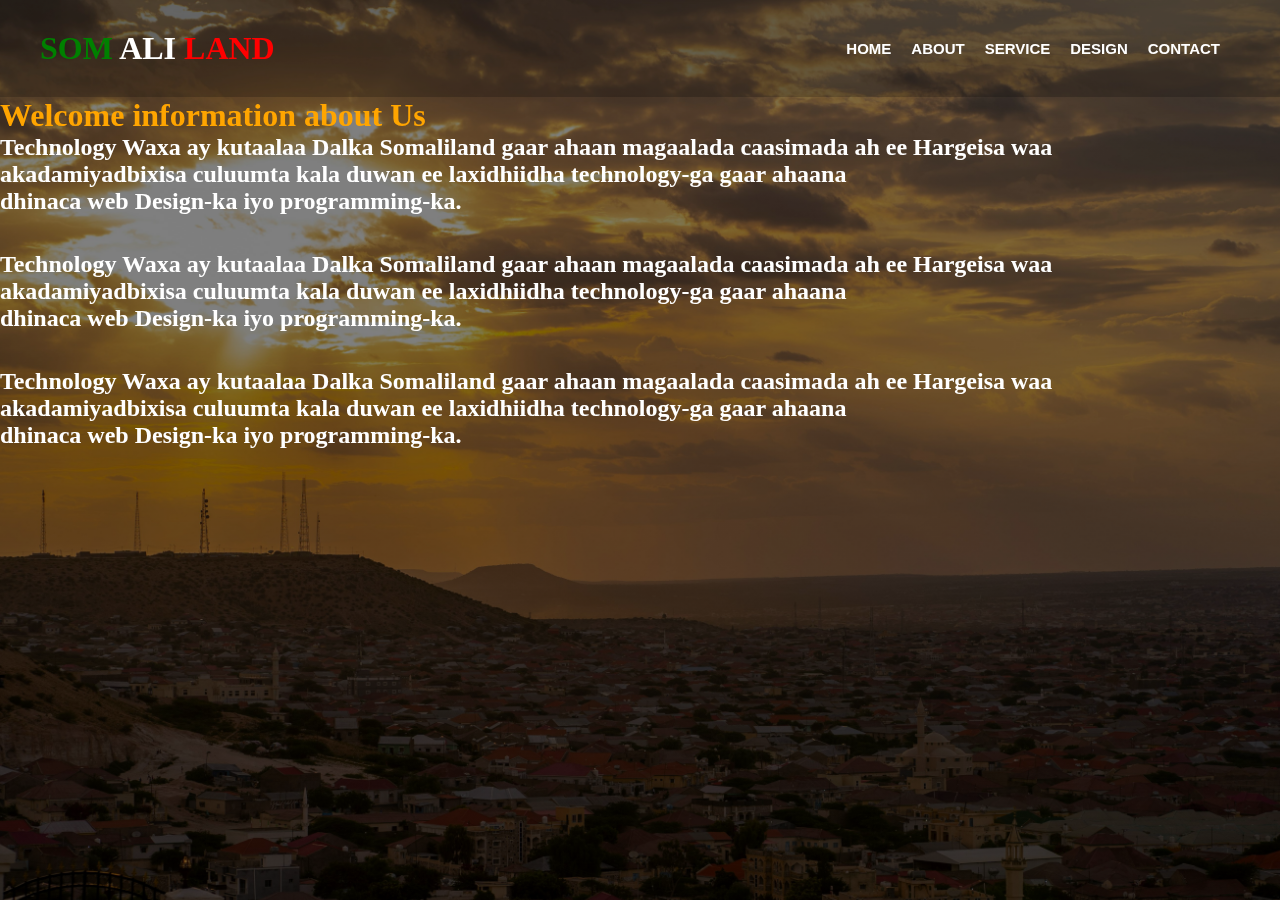
<file: about.html>
<!DOCTYPE html>
<html lang="en">
<head>
    <meta charset="UTF-8">
    <meta name="viewport" content="width=device-width, initial-scale=1.0">
    <title>CONTACT</title>
<link rel="stylesheet" href="qurxin.css">

</head>
<body>
    
    <div class="main">
        <div class="navbar">  
            <div class="menu">
                <h1 class="Jsl">
                    <span class="green">SOM</span>
                    <span class="white">ALI</span>
                    <span class="red">LAND</span>
                  </h1>
                  
                <ul> 
                    <li><a href="index.html">HOME</a></li>
                    <li><a href="about.html">ABOUT</a></li>
                    <li><a href="Service.html">SERVICE</a></li>
                    <li><a href="design.html">DESIGN</a></li>
                    <li><a href="contacts.html">CONTACT</a></li><br/>
                </ul>
        </div>
        </div>
    <h1 class="title">Welcome information about Us </h1>
 <h2 class="par1"> Technology Waxa ay kutaalaa Dalka Somaliland gaar ahaan magaalada caasimada ah
    ee Hargeisa waa  <br>akadamiyadbixisa culuumta kala duwan ee laxidhiidha technology-ga
    gaar ahaana  <br>dhinaca web Design-ka iyo programming-ka.
 </h2><br><br>
 <h2 class="par2"> Technology Waxa ay kutaalaa Dalka Somaliland gaar ahaan magaalada caasimada ah
    ee Hargeisa waa  <br>akadamiyadbixisa culuumta kala duwan ee laxidhiidha technology-ga
    gaar ahaana  <br>dhinaca web Design-ka iyo programming-ka.
 </h2><br><br>
 <h2 class="par3"> Technology Waxa ay kutaalaa Dalka Somaliland gaar ahaan magaalada caasimada ah
    ee Hargeisa waa  <br>akadamiyadbixisa culuumta kala duwan ee laxidhiidha technology-ga
    gaar ahaana  <br>dhinaca web Design-ka iyo programming-ka.
 </h2>
</div>
</body>
</html>
</file>
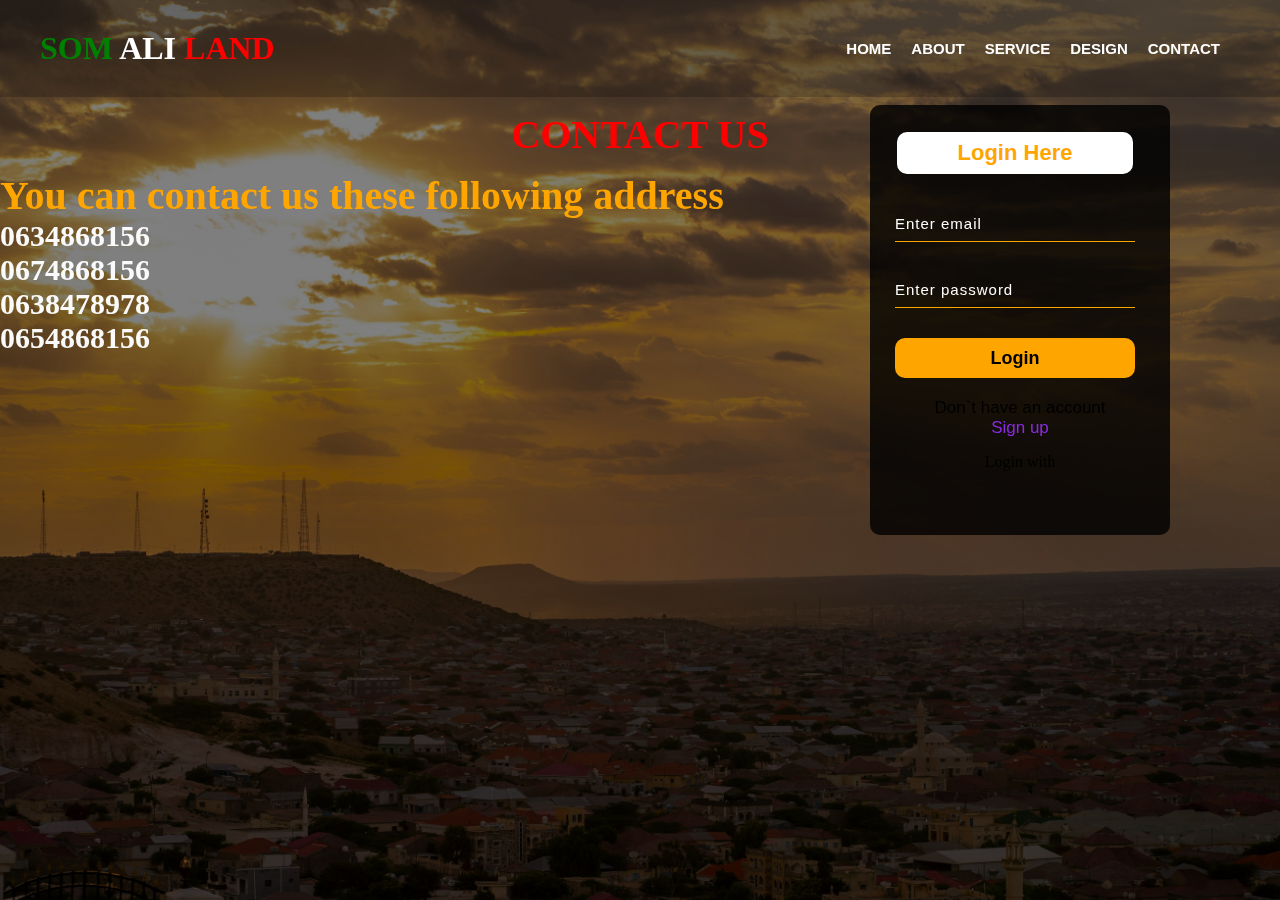
<file: contacts.html>
<!DOCTYPE html>
<html lang="en">
<head>
    <meta charset="UTF-8">
    <meta name="viewport" content="width=device-width, initial-scale=1.0">
    <title>contact</title>
<link rel="stylesheet" href="qurxin.css">
<style>
    .cin{
   
        color: orange;
    
        text-decoration: none;
        display: inline-block;
        font-size: 40px;
    }
    h4{
        font-size: 30px;
        color: rgb(250, 250, 250);
        text-decoration: none;
        display: block;
        
      
    }
 .con{
    font-size: 40px;
    color: red;
    text-decoration: none;
    display: block;
    padding: 14px 16px;
   
    text-align: center;

 }
 
</style>
</head>
<body>
    
    <div class="main">
        <div class="navbar">  
            <div class="menu">
                <h1 class="Jsl">
                    <span class="green">SOM</span>
                    <span class="white">ALI</span>
                    <span class="red">LAND</span>
                  </h1>
                <ul> 
                    <li><a href="index.html">HOME</a></li>
                    <li><a href="about.html">ABOUT</a></li>
                    <li><a href="Service.html">SERVICE</a></li>
                    <li><a href="design.html">DESIGN</a></li>
                    <li><a href="contacts.html">CONTACT</a></li><br/>
                </ul>
        </div>
        </div>
    <h1 class="con">CONTACT US</h1>
    <h3 class="cin">You can contact us these following address</h3>
    <h4>0634868156</h4>
    <h4>0674868156</h4>
    <h4>0638478978</h4>
    <h4>0654868156</h4>
</div>
<div class="form">
   <h2>Login Here</h2>
   <input type="email" name="email" placeholder="Enter email ">
   <input type="password" name="" placeholder="Enter password ">
  <button class="btn"><a href="">Login</a></button>
  <p class="link">Don`t have an account<br>
  <a href="https://accounts.google.com/signup/v2/kidaccountinfo?flowName=GlifWebSignIn&flowEntry=ServiceLogin&ddm=1">Sign up</a></p>
  <p class="liw">Login with</p>
  <div class="icon">
   <a href=""> </a>
  </div>
</div>
</body>
</html>
</file>
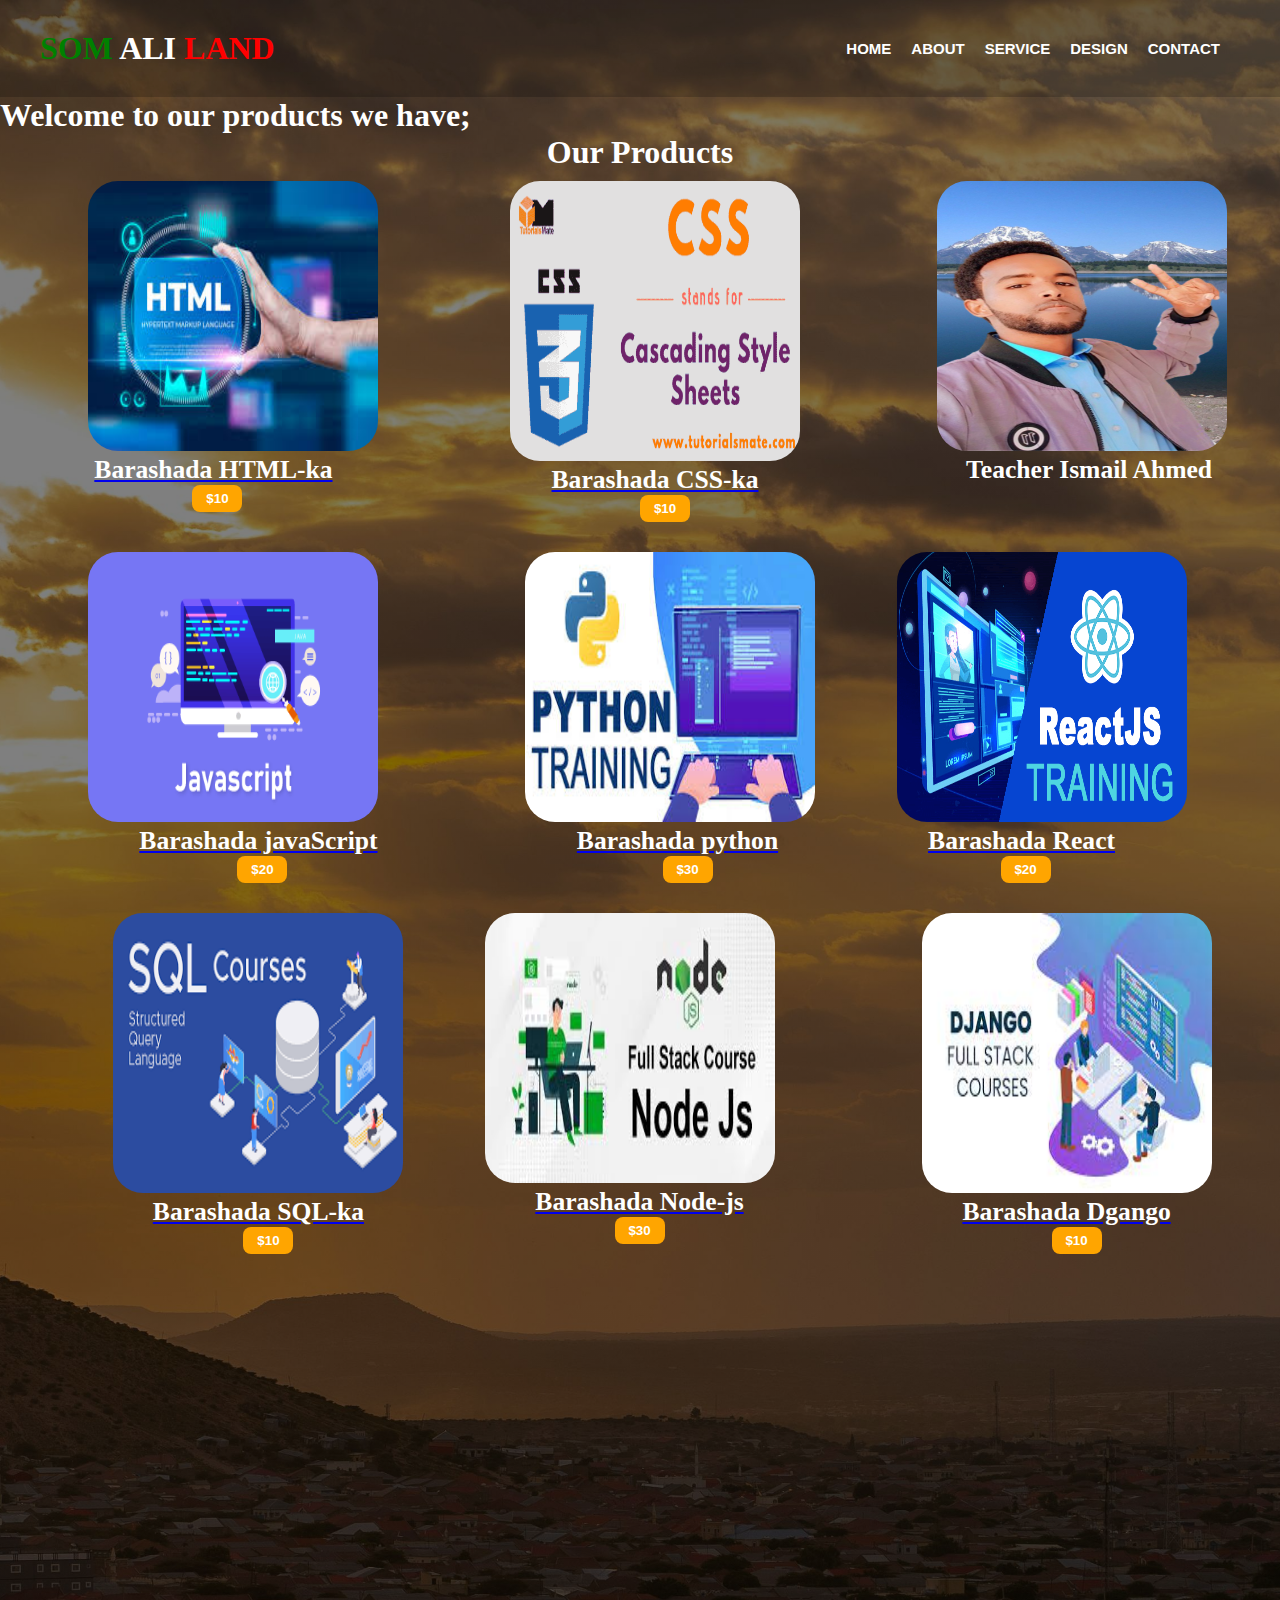
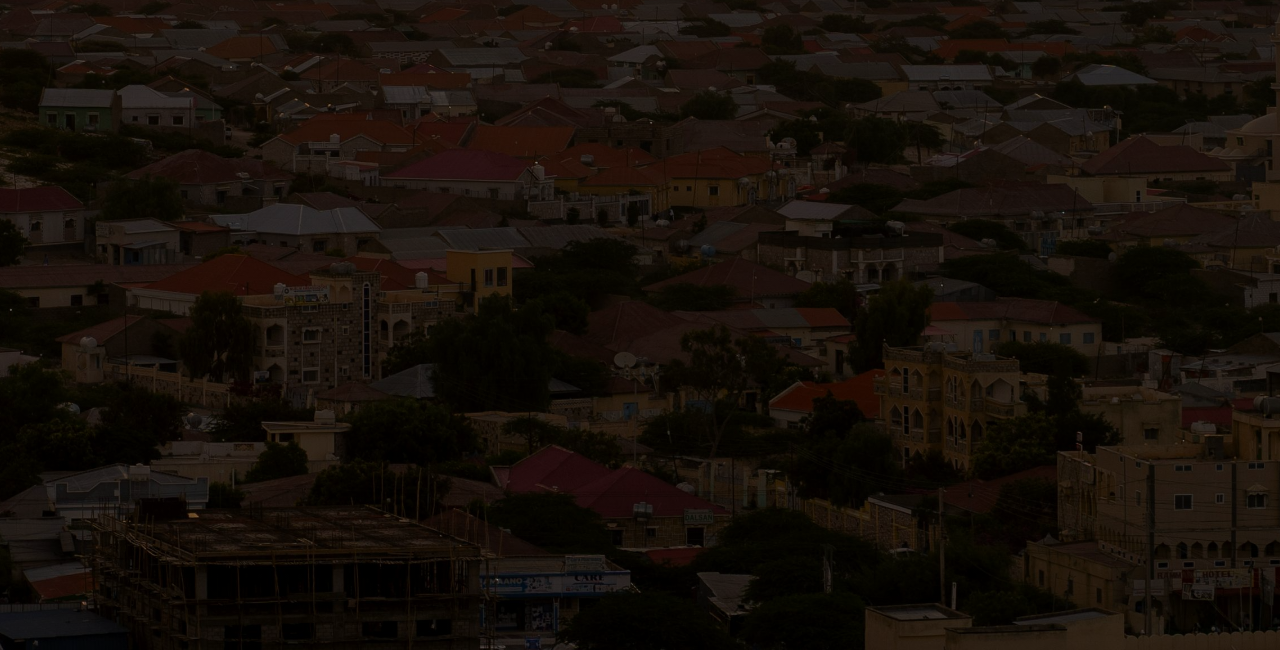
<file: design.html>
<!DOCTYPE html>
<html lang="en">
<head>
    <meta charset="UTF-8">
    <meta name="viewport" content="width=device-width, initial-scale=1.0">
    <title>Design</title>
    <link rel="stylesheet" href="bilic.css">

</head>
<body>
    <div class="man">
        <div class="navbar">  
            <div class="menu">
                <h1 class="Jsl">
                    <span class="green">SOM</span>
                    <span class="white">ALI</span>
                    <span class="red">LAND</span>
                  </h1>
                  
                <ul> 
                    <li><a href="index.html">HOME</a></li>
                    <li><a href="about.html">ABOUT</a></li>
                    <li><a href="Service.html">SERVICE</a></li>
                    <li><a href="design.html">DESIGN</a></li>
                    <li><a href="contacts.html">CONTACT</a></li><br/>
                </ul>
        </div>
        </div>

   
        <h1>Welcome to our products we have;</h1>
        <div id="prd" class="products">
            <h1>Our Products</h1>
            <div class="box-product">
                <!-- product one-->
                <div class="pr1">
                  <a href="https://www.w3schools.com/html/default.asp"><img src="htm.jpg" alt=""></a>
                    <div class="html">
                       <a href="https://www.w3schools.com/html/default.asp"><h3>Barashada HTML-ka</h3></a>
                       
                            <button class="qim">$10</button>
            
                       
                    </div>
                </div>
                <!-- product one-->
                <div class="pr2">
                    <a href="https://www.w3schools.com/css/default.asp"><img src="qur.png" alt="">
                    <div class="css">
                        <a href="https://www.w3schools.com/css/default.asp"><h3>Barashada CSS-ka</h3></a>
                        <button class="csss">$10</button>
                    </div>
                </div>
                <!-- product one-->
                <div class="pr3">
                    <img src="kamal.jpg" alt="">
                    <div class="ismo">
                        <h3>Teacher Ismail Ahmed</h3>
                        
                    </div>
                </div>
                <div class="pr4">
                  <a href="https://www.w3schools.com/js/default.asp"><img src="javaScript.png" alt=""></a>
                    <div class="css">
                       <a href="https://www.w3schools.com/js/default.asp"> <h3>Barashada javaScript</h3></a>
                        <button class="qim">$20</button>
                    </div>
                </div>
                <!-- product one-->
                <div class="pr6">
                    <a href="https://www.w3schools.com/python/default.asp"><img src="python.jpg" alt=""></a>
                    <div class="ismo">
                       <a href="https://www.w3schools.com/python/default.asp"> <h3>Barashada python</h3></a>
                        <button class="csss">$30</button>
                        
                    </div>
                </div>
                <div class="pr4">
                   <a href="https://www.w3schools.com/react/default.asp"> <img src="react.png" alt=""></a>
                    <div class="html">
                        <a href="https://www.w3schools.com/react/default.asp"><h3>Barashada React</h3></a>
                        <button class="qim">$20</button>
            
                       
                    </div>
                </div>
                <!-- product one-->
                <div class="pr2">
                   <a href="https://www.w3schools.com/sql/default.asp"> <img src="sql.png" alt=""></a>
                    <div class="css">
                       <a href="https://www.w3schools.com/sql/default.asp"> <h3>Barashada SQL-ka</h3></a>
                        <button class="csss">$10</button>
                    </div>
                </div>
                <!-- product one-->
                <div class="pr4">
                  <a href="https://www.w3schools.com/nodejs/default.asp"> <img src="node.jpg" alt=""></a>
                    <div class="ismo">
                       <a href="https://www.w3schools.com/nodejs/default.asp"><h3 class="nod">Barashada Node-js</h3></a>
                        <button class="node">$30</button>
                    </div>
                </div>
                <div class="pr5">
                    <a href="https://www.w3schools.com/django/index.php"><img src="dgango.jpg" alt=""></a>
                    <div class="css">
                       <a href="https://www.w3schools.com/django/index.php"> <h3>Barashada Dgango</h3></a>
                        <button class="csss">$10</button>
                    </div>
                </div>
                <!-- product one-->
             
            </div>
         </div>
                      
         
</body>
</html>
</file>
<file: qurxin.css>
*{
    margin: 0;
    padding: 0;
}
.header {
    display: flex;
    
    background:brown;
}
h1{
    color: white;

}
.main{
    width: 100%;
    background: linear-gradient(to top,rgba(0,0,0,0.5)50%,rgba(0,0,0,0.5)50%),url(Hargeisa.jpg);
   background-position: center;
   background-size: cover;
   height: 109vh;   
   position: fixed;                                                                                                                                                                                                                                                                                        
}
.navbar{
    background-color: rgba(0,0,0,0.2);
}
.menu{
    display: flex;
    justify-content: space-between;
    align-items:center;
    padding: 30px 40px;
}
ul{
    display: flex;
   justify-content: space-between;
    align-items: center;
    margin-left: 400px;
    gap: 20px;
}

h3{
    font-size: 1.6rem;
    color: white;
}

ul li{
    list-style: none;;
    font-size: 15px;
}
ul li a{
    text-decoration: none;
    color: white;
    font-family: Arial;
    font-weight: bold;
    transition: 0.4s ease-in-out;
}
ul li a:hover{
    background-color: orange;
    border-radius: 8px;
    padding-left: 10px;
    padding-right: 10px;
    padding-bottom: 9px;
    padding-top: 9px;
}


.content{
    color: white;
}
.content H3{
    color: rgb(0, 0, 0);
    margin-bottom: 20px;
    font-size: 35px;
    font-weight: bold;
}
.content .par{
    padding-left: 20px;
    padding-bottom: 25px;
    font-family: Arial;
    letter-spacing:1.2px;
color: white;
}
.main-content{
    width: 50%;
}

.content h1{  
 letter-spacing: 2px;
font-family: 'Times New Roman';
font-size: 50px;
padding-left: 20px;
margin-left: 9px;
}
.content .mon{
    width: 160px;
    height: 40px;
    background: orange;
    border: none;
    margin-bottom: 10px;
    margin-left: 20px;
    font-size: 18px;
    border-radius: 10px;
    cursor: pointer;
    transition: .4s ease;
}
.content .mon a{
    text-decoration: none;
    color: black;
    transition: .3s ease;
}
.mon:hover{
    background-color: white;

}
.content span{
    color: orange;
    font-size: 60px;
}

.form{
    margin-top: 125px;
    width: 250px;
    height: 380px;
    background: linear-gradient(to top,rgba(0,0,0,0.8)50%,rgba(0,0,0,0.8)50%);
    position: absolute;
    top: -20px;
    left: 870px;
    border-radius: 10px;
    padding: 25px;
}
.form h2{
width: 220px;
font-family: sans-serif;
text-align: center;
color: orange;
font-size: 22px;
background-color: white;
border-radius: 10px;
margin: 2px;
padding: 8px;

}
.form input{
    width: 240px;
    height: 35px;
    background: transparent;
    border-bottom: 1px solid orange;
    border-top: none;
    border-right: none;
    border-left: none;
    color: white;
    font-size: 15px;
    letter-spacing: 1px;
    margin-top: 30px;
    font-family: sans-serif;
}
.form input:focus{
    outline: none;
}
::placeholder{
    color: white;
    font-family: Arial;
}
.btn{
    width: 240px;
    height: 40px;
    background: orange;
    border: none;
    margin-top: 30px;
    font-size: 18px;
    border-radius: 10px;
    cursor: pointer;
    clear:white;
    transition: o.4s ease;
}
.btn:hover{
    background-color: white;
    color: orange;
}
.btn a{
    text-decoration: none;
    color: black;
    font-weight: bold;

}
.title{
    color: orange;
}
.par1{
    color: white;
}
.par2{
    color: white;
}
.par3{
    color: white;
}
.Jsl{
 
  .green { color: green; }
  .white { color: white; ; }
  .red { color: red; }

}

.form .link{
    font-family: Arial, Helvetica, sans-serif;
    font-size: 17px;
    padding-top: 20px;
    text-align: center;
}
.form .link a{
text-decoration: none;
color: blueviolet;
cursor: pointer;

}
.form .link a:hover{
    text-decoration: underline;
}
.liw{
    padding-top: 15px;
    padding-bottom: 10px;
    text-align: center;

}
</file>
<file: bilic.css>
*{
    margin: 0;
    padding: 0;
}
.Jsl{
 
    .green { color: green; }
    .white { color: white; ; }
    .red { color: red; }
  
  }
.header {
    display: flex;
    
    background:brown;
}
h1{
    color: white;

}
.man{
    width: 100%;
    background: linear-gradient(to top,rgba(0,0,0,0.5)50%,rgba(0,0,0,0.5)50%),url(Hargeisa.jpg);
   background-position: center;
   background-size: cover;
   height: 250vh;   
   position:absolute;                                                                                                                                                                                                                                                                                        
}
.navbar{
    background-color: rgba(0,0,0,0.2);
}
.menu{
    display: flex;
    justify-content: space-between;
    align-items:center;
    padding: 30px 40px;
}
ul{
    display: flex;
   justify-content: space-between;
    align-items: center;
    margin-left: 400px;
    gap: 20px;
}

h3{
    font-size: 1.6rem;
    color: white;
}

ul li{
    list-style: none;;
    font-size: 15px;
}
ul li a{
    text-decoration: none;
    color: white;
    font-family: Arial;
    font-weight: bold;
    transition: 0.4s ease-in-out;
}
ul li a:hover{
    background-color: orange;
    border-radius: 8px;
    padding-left: 10px;
    padding-right: 10px;
    padding-bottom: 9px;
    padding-top: 9px;
}


.pr3 img{
    width: 290px;
    height: 270px;
    margin-left: 90px;
    margin-top: 10px;
    border-radius: 30px;

}
.pr2 img{
    width: 290px;
    height: 280px;
    margin-left: 60px;
    margin-top: 10px;
    border-radius: 30px;
}

.pr1 img{
    width: 290px;
    height: 270px;
    margin-left: 10px;
    margin-top: 10px;
    border-radius: 30px;

}
.pr6 img{
    width: 290px;
    height: 270px;
    margin-left: 90px;
    margin-top: 10px;
    border-radius: 30px;

}
.pr5 img{
    width: 290px;
    height: 280px;
    margin-left: 60px;
    margin-top: 10px;
    border-radius: 30px;
}

.pr4 img{
    width: 290px;
    height: 270px;
    margin-left: 10px;
    margin-top: 10px;
    border-radius: 30px;

}
.pr-price{
    display: flex;
    width: 290px;
    height: 270px;
    margin-left: 10px;
    margin-top: 10px;
   
}

.box-product{
    display: grid;
    grid-template-columns: auto auto auto;
    padding: 0 40px;
    row-gap: 20px;
}
.ismo{
    margin-left: 105px;
    font-weight: bolder;
   
    
}
.css{
    margin-left: 60px;   
}
.nod{
    margin-right: 76px;    
}
.node{
   margin-right: 76px; 
   background-color: orange;
   background-color: orange;
   border-radius: 8px; 
   padding-left: 10px;
   padding-right: 10px;
   padding-top: 6px;
   padding-bottom: 6px;
   border: none;
   color: white;
   width: 50px; 
  font-weight: bolder;
}

.csss{
    margin-left: 20px; 

    background-color: orange;
    border-radius: 8px; 
    padding-left: 10px;
    padding-right: 10px;
    padding-top: 6px;
    padding-bottom: 6px;
    border: none;
    color: white;
    width: 50px; 
   font-weight: bolder;
}
.html{
    margin-right: 30px;
}

.qim{
   margin-left: 8px; 
   font-weight: bolder;
   background-color: orange;
   border-radius: 8px; 
   padding-left: 10px;
   padding-right: 10px;
   padding-top: 6px;
   padding-bottom: 6px;
   border: none;
   color: white;
   width: 50px;
}
.products{
    text-align: center;
}
</file>
